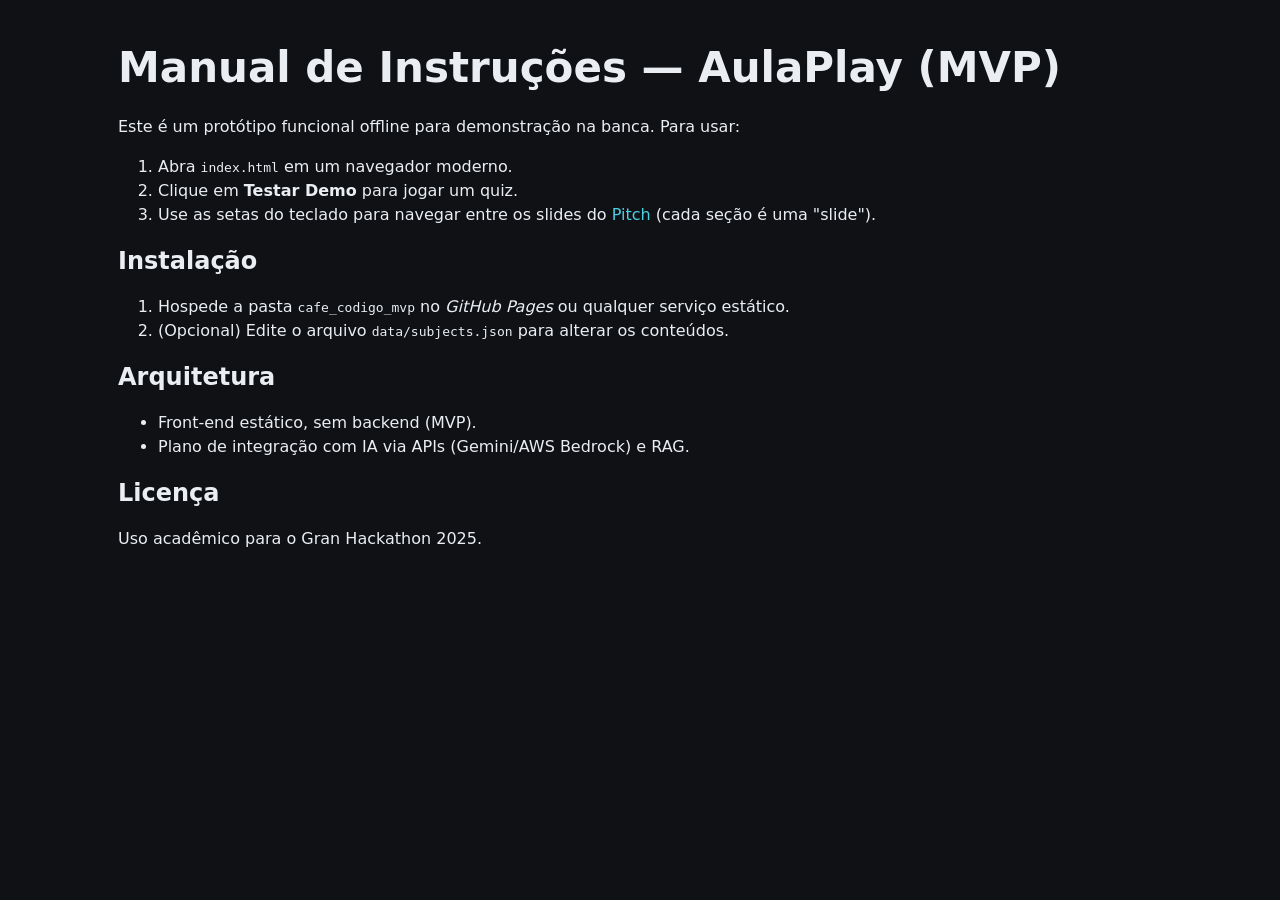
<file: docs/manual.html>
<!doctype html>
<html lang="pt-br">
<head>
<meta charset="utf-8"/>
<meta name="viewport" content="width=device-width, initial-scale=1"/>
<title>Manual — AulaPlay (MVP)</title>
<link rel="stylesheet" href="../css/styles.css"/>
</head>
<body>
<div class="container">
  <h1>Manual de Instruções — AulaPlay (MVP)</h1>
  <p>Este é um protótipo funcional offline para demonstração na banca. Para usar:</p>
  <ol>
    <li>Abra <code>index.html</code> em um navegador moderno.</li>
    <li>Clique em <strong>Testar Demo</strong> para jogar um quiz.</li>
    <li>Use as setas do teclado para navegar entre os slides do <a href="pitch.html">Pitch</a> (cada seção é uma "slide").</li>
  </ol>
  <h2>Instalação</h2>
  <ol>
    <li>Hospede a pasta <code>cafe_codigo_mvp</code> no <em>GitHub Pages</em> ou qualquer serviço estático.</li>
    <li>(Opcional) Edite o arquivo <code>data/subjects.json</code> para alterar os conteúdos.</li>
  </ol>
  <h2>Arquitetura</h2>
  <ul>
    <li>Front-end estático, sem backend (MVP).</li>
    <li>Plano de integração com IA via APIs (Gemini/AWS Bedrock) e RAG.</li>
  </ul>
  <h2>Licença</h2>
  <p>Uso acadêmico para o Gran Hackathon 2025.</p>
</div>
</body>
</html>
</file>
<file: css/styles.css>
:root{
  --bg:#0f1115; --fg:#eaeef2; --muted:#a8b0b9; --primary:#c57e2e; --accent:#4dd0e1; --card:#161a22;
}
*{box-sizing:border-box}
html,body{margin:0;padding:0;background:var(--bg);color:var(--fg);font-family:Inter,system-ui,-apple-system,Segoe UI,Roboto,Arial,sans-serif;line-height:1.5}
a{color:var(--accent);text-decoration:none}
a:hover{text-decoration:underline}
.container{max-width:1100px;margin:0 auto;padding:28px}
.header{display:flex;align-items:center;gap:20px;margin-top:12px}
.header img{width:140px;height:auto}
.badge{display:inline-block;background:#1f2533;color:#cfe6ff;padding:6px 10px;border-radius:999px;font-size:12px;margin-left:8px}
.hero{display:grid;grid-template-columns:1.1fr 0.9fr;gap:24px;margin-top:24px}
.card{background:var(--card);border:1px solid #252b39;border-radius:16px;padding:22px;box-shadow:0 8px 24px rgba(0,0,0,.25)}
.btn{display:inline-block;background:var(--primary);color:black;font-weight:700;padding:12px 18px;border-radius:12px;border:0;cursor:pointer}
.btn.secondary{background:#232a3a;color:var(--fg);border:1px solid #2f364a}
.features{display:grid;grid-template-columns:repeat(3,1fr);gap:16px;margin-top:16px}
.feature{background:#121723;border:1px solid #252b39;border-radius:14px;padding:16px}
.footer{margin:40px 0 20px;color:var(--muted);font-size:14px;text-align:center}
.kpi{display:flex;gap:20px;margin-top:12px}
.kpi .item{background:#121723;border:1px solid #252b39;border-radius:12px;padding:10px 12px}
h1{font-size:42px;margin:8px 0 8px}
h2{margin:6px 0 8px}
h3{margin:6px 0 8px}
pre{background:#0b0d12;border:1px solid #222537;color:#c8d2e2;border-radius:10px;padding:12px;overflow:auto}
small{color:var(--muted)}
.tag{display:inline-flex;align-items:center;gap:6px;background:#1a1f2c;color:#d9e2f2;padding:6px 10px;border-radius:999px;margin:4px 6px 0 0;font-size:12px}
.grid-2{display:grid;grid-template-columns:1fr 1fr;gap:16px}
.center{text-align:center}
.notice{border-left:4px solid var(--accent);padding:8px 12px;background:#111829;border-radius:8px}
@media (max-width: 920px){
  .hero{grid-template-columns:1fr}
  .features{grid-template-columns:1fr;gap:12px}
}
</file>
